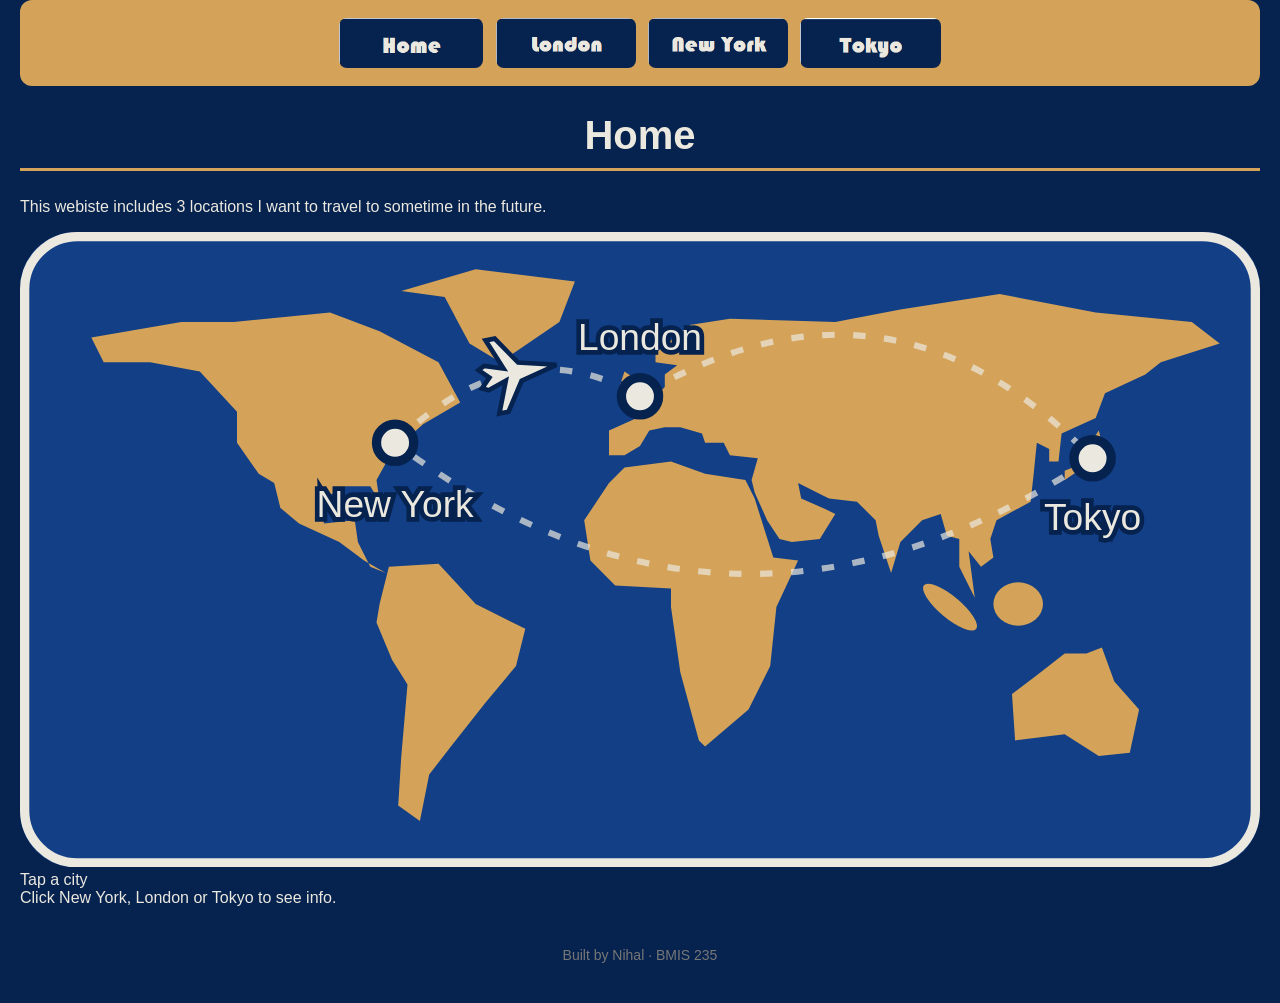
<file: index.html>
<!DOCTYPE html>
<!--
  Author: YOUR NAME
  GU username: YOUR-GU-USERNAME
  Course: BMIS 235 - HTML-3
-->
<html lang="en">
<head>
<meta charset="utf-8">
<meta name="author" content="YOUR NAME">
<title>Home</title>

<!-- this one line connects the page to the stylesheet -->
<link rel="stylesheet" href="styles.css">
</head>
<body>

<!-- ===== MENU ============================================================
     The menu is four links. Each link wraps an image instead of words.
     Build it once on this page, check that every link works,
     then copy the whole <nav> block and paste it over the menu on the
     other three pages, so every page has the exact same menu.
     ===================================================================== -->
<nav>
    <a href="index.html"><img src="img/home.png" alt="Home"></a>
    <a href="london.html"><img src="img/london.png" alt="London"></a>
    <a href="new york.html"><img src="img/new york.png" alt="New York"></a>
    <a href="tokyo.html"><img src="img/tokyo.png" alt="Tokyo"></a>
</nav>

<h1>Home</h1>
<p>This webiste includes 3 locations I want to travel to sometime in the future.</p>
  

<!-- ===== SHOWCASE ======================================================
     This box is empty on purpose. In Part 7 you paste an interactive
     graphic BETWEEN the opening <div> and the closing </div> below.
     ===================================================================== -->
<div<!-- HTML: the cartoon world map, three city pins, the plane, and the info box -->
<div class="sc-wrap">
  <svg class="sc-map" viewBox="0 0 400 205" role="img" aria-label="Cartoon world map with a plane flying between New York, London and Tokyo">
    <rect class="sc-ocean" x="0" y="0" width="400" height="205" rx="18" fill="#123f85"/>

    <g class="sc-land" fill="#d4a359">
      <!-- North America -->
      <path d="M23,34 L52,29 L69,29 L100,26 L116,32 L135,42 L142,55 L130,62 L120,71 L115,80 L116,87 L113,82 L105,82 L98,86 L98,94 L108,93 L109,100 L113,108 L118,110 L111,106 L103,100 L90,94 L84,89 L82,81 L77,78 L70,68 L70,58 L58,45 L42,42 L27,42 Z"/>
      <!-- Greenland -->
      <path d="M123,19 L147,12 L179,16 L174,29 L155,42 L145,36 L137,21 Z"/>
      <!-- South America -->
      <path d="M119,108 L135,107 L147,120 L163,128 L160,140 L150,152 L139,166 L132,175 L129,190 L122,185 L123,169 L125,146 L120,138 L115,126 L116,120 Z"/>
      <!-- Europe + Asia -->
      <path d="M190,72 L190,64 L199,60 L195,58 L204,54 L208,50 L208,46 L212,43 L205,42 L205,39 L216,30 L229,28 L263,29 L284,25 L316,20 L347,26 L378,29 L387,36 L368,42 L363,46 L350,52 L347,60 L336,65 L335,74 L332,74 L332,70 L328,68 L327,78 L326,87 L315,93 L313,99 L314,105 L310,108 L306,103 L308,118 L305,112 L303,108 L303,99 L299,98 L297,91 L291,93 L284,100 L281,110 L277,98 L276,93 L270,87 L261,86 L259,85 L251,81 L252,86 L259,89 L263,91 L258,99 L249,100 L245,99 L241,93 L237,84 L236,80 L238,73 L229,72 L227,68 L221,68 L220,65 L213,63 L208,63 L203,64 L200,69 L195,72 Z"/>
      <!-- United Kingdom -->
      <path d="M195,55 L201,54 L202,51 L198,47 L195,45 L194,48 L196,52 Z"/>
      <!-- Africa -->
      <path d="M182,93 L190,81 L195,76 L210,74 L221,78 L234,80 L237,86 L243,105 L251,106 L244,121 L242,140 L235,154 L221,166 L219,164 L213,142 L210,121 L210,115 L192,114 L184,106 Z"/>
      <!-- Japan -->
      <path d="M337,80 L343,76 L348,73 L349,68 L348,64 L346,67 L346,72 L342,75 L337,77 Z"/>
      <!-- Indonesia -->
      <ellipse cx="322" cy="120" rx="8" ry="7"/>
      <ellipse cx="300" cy="121" rx="11" ry="3.5" transform="rotate(40 300 121)"/>
      <!-- Australia -->
      <path d="M320,149 L328,143 L337,136 L344,136 L349,134 L353,145 L361,154 L358,168 L348,169 L337,162 L321,164 Z"/>
    </g>

    <rect class="sc-ring" x="1.5" y="1.5" width="397" height="202" rx="17" fill="none" stroke="#ebe9df" stroke-width="3"/>
    <path id="scRoute" class="sc-route" fill="none" stroke="#ebe9df" stroke-width="2" stroke-dasharray="4 6" opacity="0.7" d="M121,68 Q160,30 200,53 Q280,5 346,73 Q230,150 121,68"/>

    <g class="sc-pin" data-city="ny" tabindex="0" role="button" aria-label="New York">
      <circle class="sc-hit" cx="121" cy="68" r="16" fill="transparent"/>
      <circle class="sc-dot" cx="121" cy="68" r="6" fill="#ebe9df" stroke="#06224f" stroke-width="3"/>
      <text class="sc-label" x="121" y="92" text-anchor="middle" font-size="12" fill="#ebe9df" stroke="#06224f" stroke-width="3" paint-order="stroke">New York</text>
    </g>
    <g class="sc-pin" data-city="london" tabindex="0" role="button" aria-label="London">
      <circle class="sc-hit" cx="200" cy="53" r="16" fill="transparent"/>
      <circle class="sc-dot" cx="200" cy="53" r="6" fill="#ebe9df" stroke="#06224f" stroke-width="3"/>
      <text class="sc-label" x="200" y="38" text-anchor="middle" font-size="12" fill="#ebe9df" stroke="#06224f" stroke-width="3" paint-order="stroke">London</text>
    </g>
    <g class="sc-pin" data-city="tokyo" tabindex="0" role="button" aria-label="Tokyo">
      <circle class="sc-hit" cx="346" cy="73" r="16" fill="transparent"/>
      <circle class="sc-dot" cx="346" cy="73" r="6" fill="#ebe9df" stroke="#06224f" stroke-width="3"/>
      <text class="sc-label" x="346" y="96" text-anchor="middle" font-size="12" fill="#ebe9df" stroke="#06224f" stroke-width="3" paint-order="stroke">Tokyo</text>
    </g>

    <g id="scPlane" class="sc-plane" fill="#ebe9df" stroke="#06224f" stroke-width="1.5">
      <path d="M14,0 L2,-3 L-4,-12 L-7,-12 L-3,-2 L-9,-4 L-11,-3 L-8,0 L-11,3 L-9,4 L-3,2 L-7,12 L-4,12 L2,3 Z"/>
    </g>
  </svg>

  <div class="sc-info" aria-live="polite">
    <div class="sc-name">Tap a city</div>
    <div class="sc-line">Click New York, London or Tokyo to see info.</div>
  </div>
</div>

<!-- CSS: brand colors and Bungee font, sizing so it stays under 500px tall and fits phones -->
<style>
  .showcase .sc-wrap {
    max-width: 520px;
    margin: 0 auto;
    font-family: "Bungee", "Arial Black", Impact, sans-serif;
  }
  .showcase .sc-map {
    display: block;
    width: 100%;
    max-height: 290px;
  }
  .showcase .sc-pin { cursor: pointer; outline: none; }
  .showcase .sc-pin:hover .sc-dot,
  .showcase .sc-pin:focus .sc-dot,
  .showcase .sc-pin.sc-active .sc-dot { fill: #06224f; stroke: #ebe9df; }
  .showcase .sc-label { pointer-events: none; }
  .showcase .sc-plane { pointer-events: none; }
  .showcase .sc-info {
    box-sizing: border-box;
    min-height: 90px;
    margin-top: 8px;
    padding: 10px 14px;
    background: #ebe9df;
    color: #06224f;
    border: 3px solid #d4a359;
    border-radius: 12px;
    text-align: center;
  }
  .showcase .sc-name { font-size: 22px; margin-bottom: 4px; }
  .showcase .sc-line { font-size: 14px; line-height: 1.3; }
</style>

<!-- JavaScript: flies the plane along the route and shows city info when a pin is clicked -->
<script>
  (function () {
    var wrap = document.querySelector('.sc-wrap');
    if (!wrap) return;

    var cities = {
      ny: { name: 'New York', pop: 'About 8.3 million people', known: 'Known for: Statue of Liberty, Times Square' },
      london: { name: 'London', pop: 'About 8.9 million people', known: 'Known for: Big Ben, Tower Bridge' },
      tokyo: { name: 'Tokyo', pop: 'About 14 million people', known: 'Known for: Shibuya Crossing, Tokyo Skytree' }
    };

    var info = wrap.querySelector('.sc-info');
    var pins = wrap.querySelectorAll('.sc-pin');

    function show(key, pin) {
      var c = cities[key];
      info.innerHTML =
        '<div class="sc-name">' + c.name + '</div>' +
        '<div class="sc-line">Population: ' + c.pop + '</div>' +
        '<div class="sc-line">' + c.known + '</div>';
      for (var i = 0; i < pins.length; i++) pins[i].classList.remove('sc-active');
      pin.classList.add('sc-active');
    }

    pins.forEach(function (pin) {
      pin.addEventListener('click', function () { show(pin.getAttribute('data-city'), pin); });
      pin.addEventListener('keydown', function (e) {
        if (e.key === 'Enter' || e.key === ' ') {
          e.preventDefault();
          show(pin.getAttribute('data-city'), pin);
        }
      });
    });

    var route = wrap.querySelector('#scRoute');
    var plane = wrap.querySelector('#scPlane');
    var len = route.getTotalLength();
    var duration = 14000;

    function fly(t) {
      var d = ((t % duration) / duration) * len;
      var p = route.getPointAtLength(d);
      var q = route.getPointAtLength((d + 2) % len);
      var angle = Math.atan2(q.y - p.y, q.x - p.x) * 180 / Math.PI;
      plane.setAttribute('transform', 'translate(' + p.x + ' ' + p.y + ') rotate(' + angle + ')');
      requestAnimationFrame(fly);
    }
    requestAnimationFrame(fly);
  })();
</script></div>

<!-- Footer: fill in your name -->
<footer>Built by Nihal &middot; BMIS 235</footer>

</body>
</html>
</file>
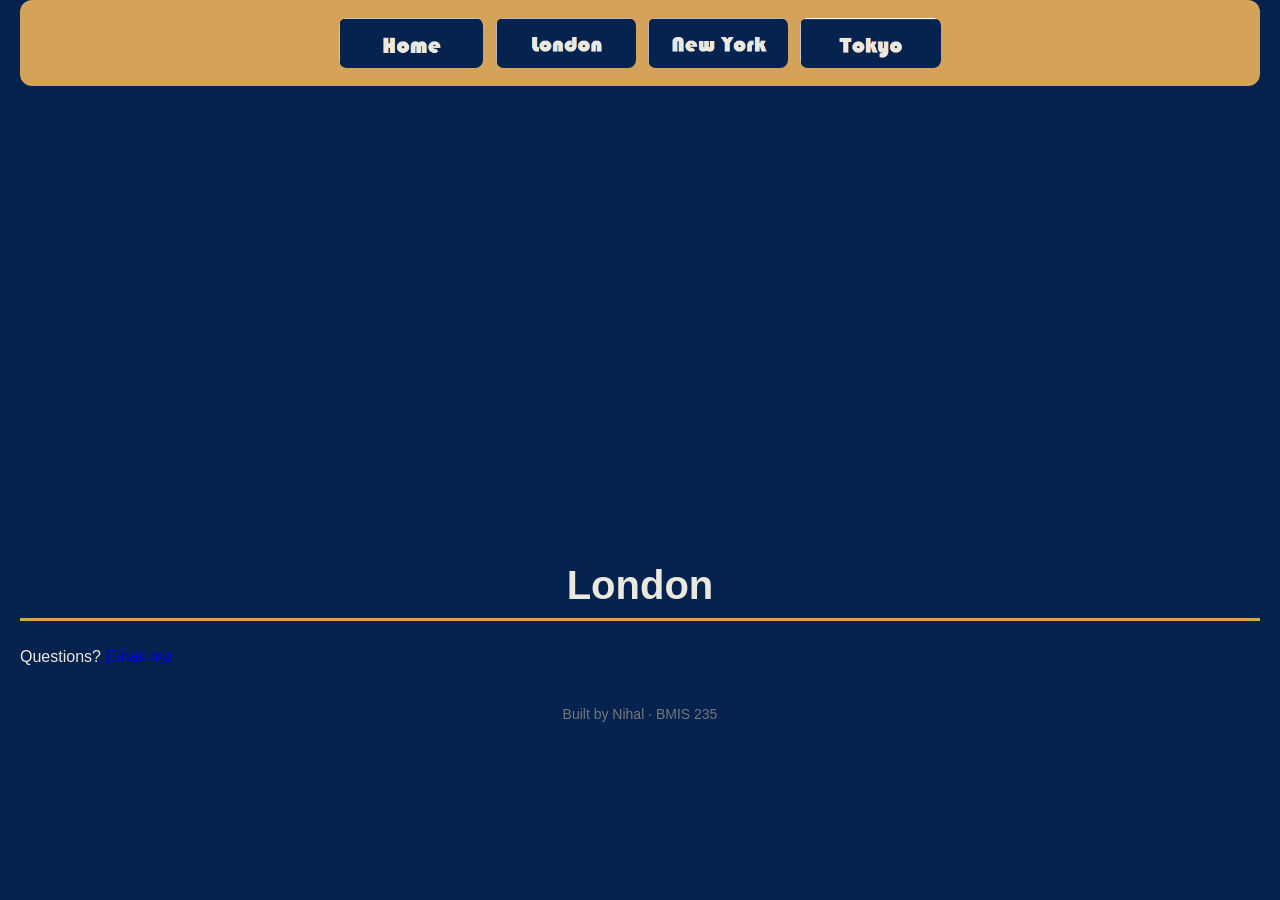
<file: london.html>
<!DOCTYPE html>
<!--
  Author: YOUR NAME
  GU username: YOUR-GU-USERNAME
  Course: BMIS 235 - HTML-3
-->
<html lang="en">
<head>
<meta charset="utf-8">
<meta name="author" content="Nihal">
<title>London</title>

<!-- this one line connects the page to the stylesheet -->
<link rel="stylesheet" href="styles.css">
</head>
<body>

<!-- ===== MENU ============================================================
     The menu is four links. Each link wraps an image instead of words.
     Build it once on this page, check that every link works,
     then copy the whole <nav> block and paste it over the menu on the
     other three pages, so every page has the exact same menu.
     ===================================================================== -->
<nav>
    <a href="index.html"><img src="img/home.png" alt="Home"></a>
    <a href="london.html"><img src="img/london.png" alt="London"></a>
    <a href="new york.html"><img src="img/new york.png" alt="New York"></a>
    <a href="tokyo.html"><img src="img/tokyo.png" alt="Tokyo"></a>
</nav>

  <iframe src="https://www.google.com/maps/embed?pb=!1m18!1m12!1m3!1d317716.6064638406!2d-0.43124507770936427!3d51.528607011461986!2m3!1f0!2f0!3f0!3m2!1i1024!2i768!4f13.1!3m3!1m2!1s0x47d8a00baf21de75%3A0x52963a5addd52a99!2sLondon%2C%20UK!5e0!3m2!1sen!2sus!4v1794955550434!5m2!1sen!2sus" width="600" height="450" style="border:0;display:block; margin:0 auto;"" allowfullscreen="" loading="lazy" referrerpolicy="strict-origin-when-cross-origin"></iframe>
<h1>London</h1>
<p>Questions? <a href="mailto:yourusername@zagmail.gonzaga.edu">Email me</a></p>


<!-- Footer: fill in your name -->
<footer>Built by Nihal &middot; BMIS 235</footer>

</body>
</html>
</file>
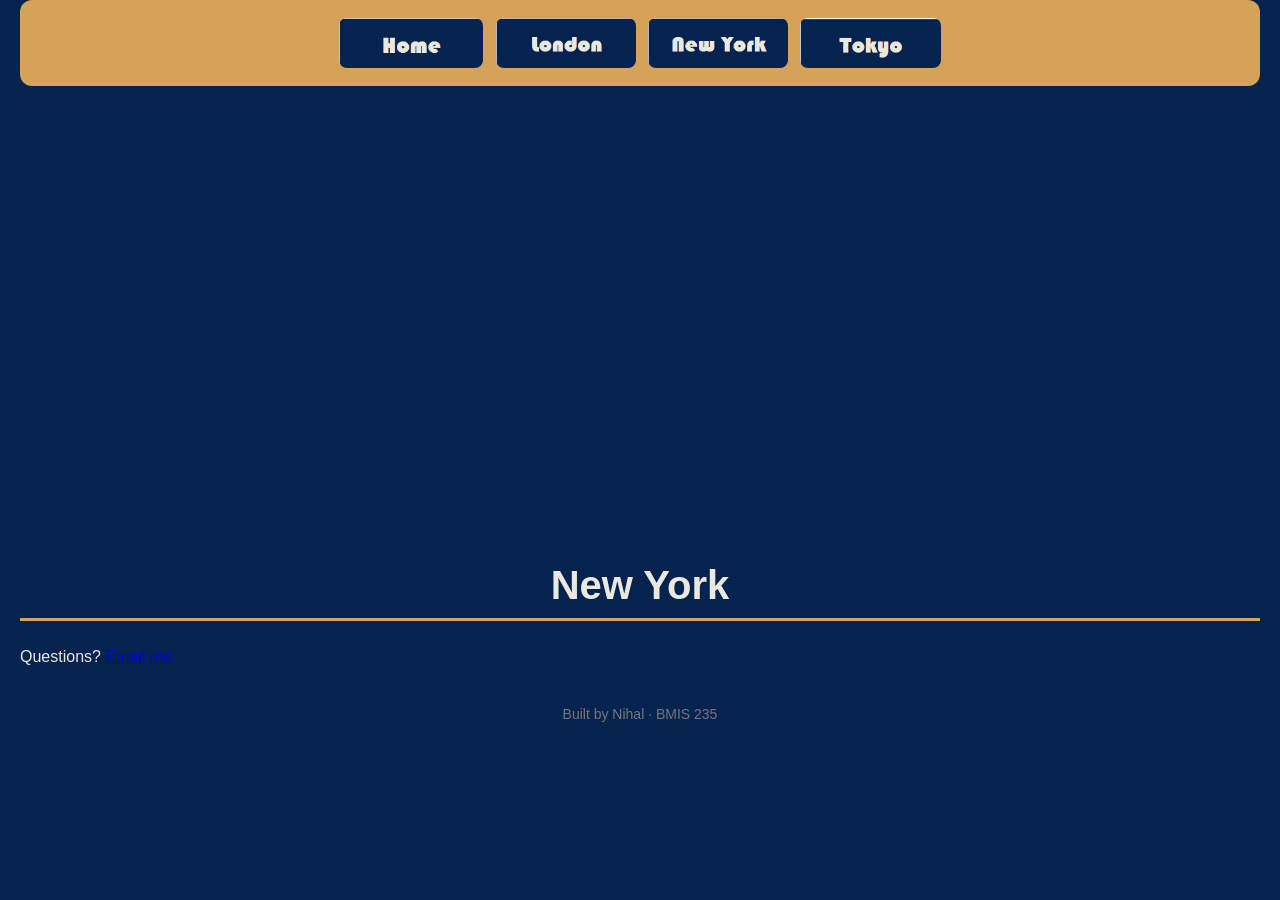
<file: new york.html>
<!DOCTYPE html>
<!--
  Author: YOUR NAME
  GU username: YOUR-GU-USERNAME
  Course: BMIS 235 - HTML-3
-->
<html lang="en">
<head>
<meta charset="utf-8">
<meta name="author" content="Nihal">
<title>New York</title>

<!-- this one line connects the page to the stylesheet -->
<link rel="stylesheet" href="styles.css">
</head>
<body>

<!-- ===== MENU ============================================================
     The menu is four links. Each link wraps an image instead of words.
     Build it once on this page, check that every link works,
     then copy the whole <nav> block and paste it over the menu on the
     other three pages, so every page has the exact same menu.
     ===================================================================== -->
<nav>
    <a href="index.html"><img src="img/home.png" alt="Home"></a>
    <a href="london.html"><img src="img/london.png" alt="London"></a>
    <a href="new york.html"><img src="img/new york.png" alt="New York"></a>
    <a href="tokyo.html"><img src="img/tokyo.png" alt="Tokyo"></a>
</nav>
<iframe src="https://www.google.com/maps/embed?pb=!1m18!1m12!1m3!1d441465.8651912805!2d-74.32802800488167!3d40.679926628468195!2m3!1f0!2f0!3f0!3m2!1i1024!2i768!4f13.1!3m3!1m2!1s0x89c24fa5d33f083b%3A0xc80b8f06e177fe62!2sNew%20York%2C%20NY!5e0!3m2!1sen!2sus!4v1794956033995!5m2!1sen!2sus" width="600" height="450" style="border:0; display:block; margin:0 auto;" allowfullscreen="" loading="lazy" referrerpolicy="strict-origin-when-cross-origin"></iframe>
<h1>New York</h1>
<p>Questions? <a href="mailto:yourusername@zagmail.gonzaga.edu">Email me</a></p>
<!-- Footer: fill in your name -->
<footer>Built by Nihal &middot; BMIS 235</footer>
</body>
</html>
</file>
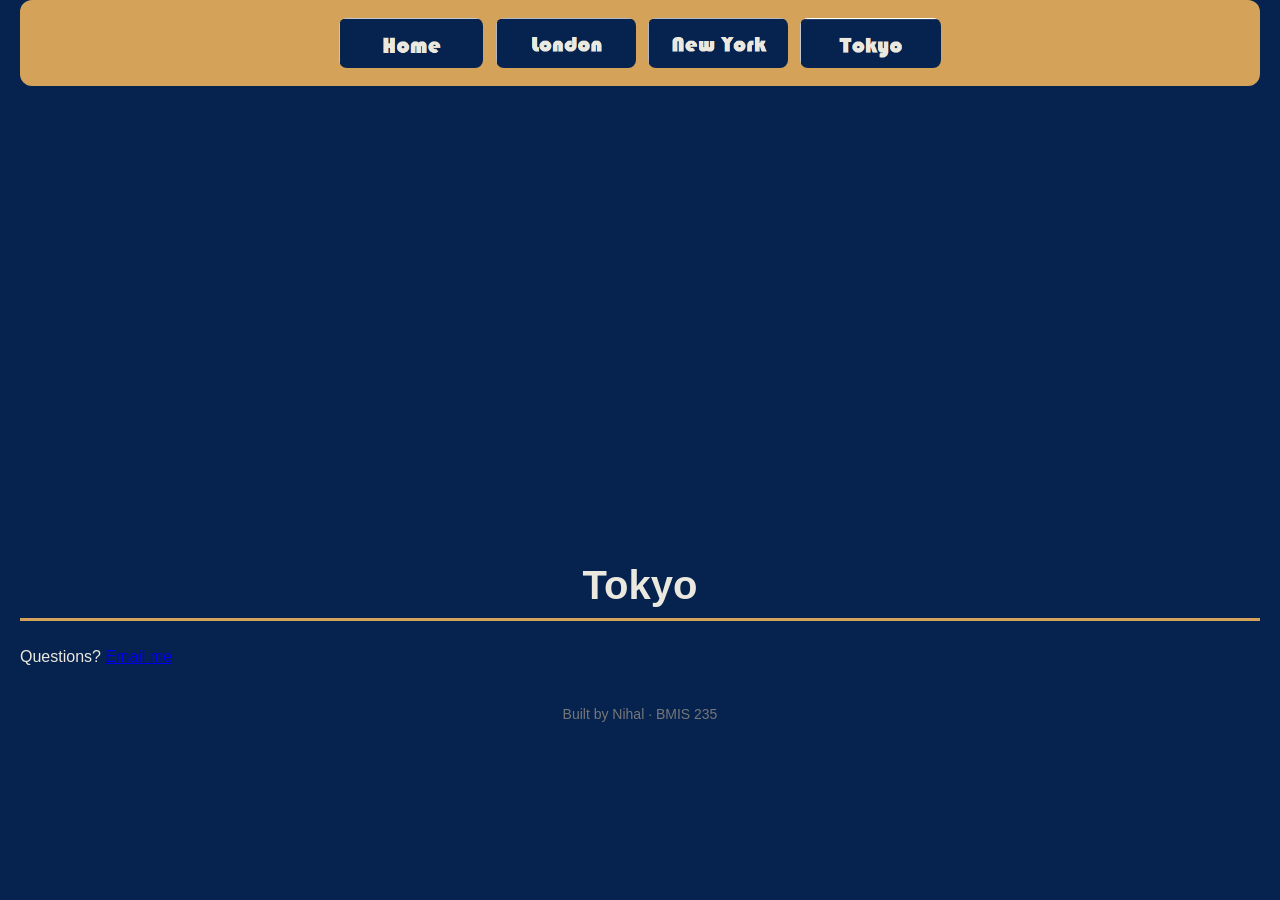
<file: tokyo.html>
<!DOCTYPE html>
<!--
  Author: YOUR NAME
  GU username: YOUR-GU-USERNAME
  Course: BMIS 235 - HTML-3
-->
<html lang="en">
<head>
<meta charset="utf-8">
<meta name="author" content="Nihal">
<title>Tokyo</title>
  <link rel="stylesheet" href="styles.css">
</head>
<body>

<!-- ===== MENU ============================================================
     The menu is four links. Each link wraps an image instead of words.
     Build it once on this page, check that every link works,
     then copy the whole <nav> block and paste it over the menu on the
     other three pages, so every page has the exact same menu.
     ===================================================================== -->
<nav>
    <a href="index.html"><img src="img/home.png" alt="Home"></a>
    <a href="london.html"><img src="img/london.png" alt="London"></a>
    <a href="new york.html"><img src="img/new york.png" alt="New York"></a>
    <a href="tokyo.html"><img src="img/tokyo.png" alt="Tokyo"></a>
</nav>

  <iframe src="https://www.google.com/maps/embed?pb=!1m18!1m12!1m3!1d1662975.6790213038!2d138.45026384851408!3d35.50429373017854!2m3!1f0!2f0!3f0!3m2!1i1024!2i768!4f13.1!3m3!1m2!1s0x605d1b87f02e57e7%3A0x2e01618b22571b89!2sTokyo%2C%20Japan!5e0!3m2!1sen!2sus!4v1794956129555!5m2!1sen!2sus" width="600" height="450" style="border:0; display:block; margin:0 auto;" allowfullscreen="" loading="lazy" referrerpolicy="strict-origin-when-cross-origin"></iframe>
<h1>Tokyo</h1>
<p>Questions? <a href="mailto:yourusername@zagmail.gonzaga.edu">Email me</a></p>

<!-- Footer: fill in your name -->
<footer>Built by Nihal &middot; BMIS 235</footer>

</body>
</html>
</file>
<file: styles.css>
/* =====================================================================
   styles.css  ·  YOUR BRAND
   ---------------------------------------------------------------------
   This one file is your brand guide. Every page that links to it gets
   the same font, the same colors and the same spacing.
   Change a color here once, and every page changes.

   Use the same font and colors you picked for your Excel menu images,
   so the menu and the pages look like one brand.
   ===================================================================== */

body {
    font-family:"Bungee", "Arial Black", Impact, sans-serif;
    background-color: #06224f;
    color: #ebe9df;
    margin: 0;
    padding: 0 20px 40px 20px;
}

/* the menu at the top of every page */
nav {
    background-color: #d4a359;
    padding: 14px;
    text-align: center;
   border-radius: 12px;
}

/* every image inside the menu is forced to the same height.
   If your images still look different sizes, their WIDTHS are
   different: go back to Excel and make every cell the same size. */
nav img {
    height: 50px;
    margin: 4px;
    vertical-align: middle;
   border-radius: 8px;
}

/* no underline or border around the image links */
nav a {
    text-decoration: none;
}

h1 {
    color: #ebe9df;
    text-align: center;
    font-size: 40px;
  border-bottom: 3px solid #d4a359;
  padding-bottom: 10px;
}
}

p {
    max-width: 600px;
    margin: 20px auto;
    font-size: 18px;
    line-height: 1.5;
}

footer {
    text-align: center;
    font-size: 14px;
    color: #777777;
    margin-top: 40px;
}
a:hover {
  color: #d4a359;
}
</file>
